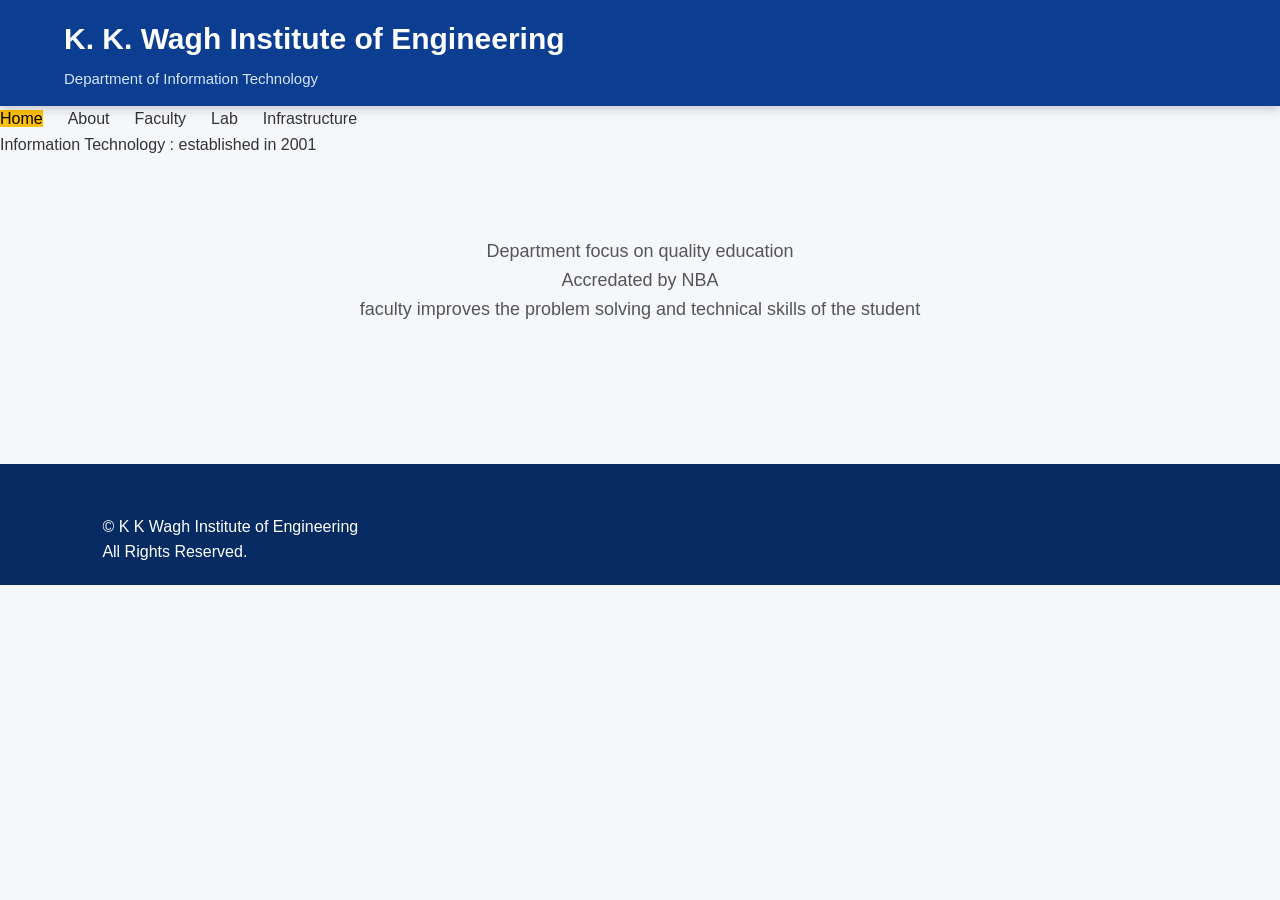
<file: about.html>
<!DOCTYPE html>
<html lang="en">
<head>
    <meta charset="UTF-8">
    <meta name="viewport" content="width=device-width, initial-scale=1.0">
    <title>About the Information Technology</title>
    <link rel="stylesheet" href="style.css">
</head>
<body>
    <header>
        <div class="topbar">
        <div class="logo">
        <h2>K. K. Wagh Institute of Engineering</h2>
        <p>Department of Information Technology</p>
        </div>
    </header>
    <nav>
        <ul> 
            <li><a href="index.html" class="active">Home</a></li>
            <li><a href="about.html">About</a></li>
            <li><a href="faculty.html">Faculty</a></li>
            <li><a href="lab.html">Lab</a></li>
            <li><a href="contact.html">Infrastructure</a></li>
        </ul>
    </nav>
    <p> Information Technology : established in 2001 </p>
    <section>
        <p>Department focus on quality education</p>
        <p>Accredated by NBA</p>
        <p>faculty improves the problem solving and technical skills of the student</p>
    </section>

    <footer>
        <p>&copy; K K Wagh Institute of Engineering</p>
        <p>All Rights Reserved.</p>
    </footer>
    
</body>
</html>
</file>
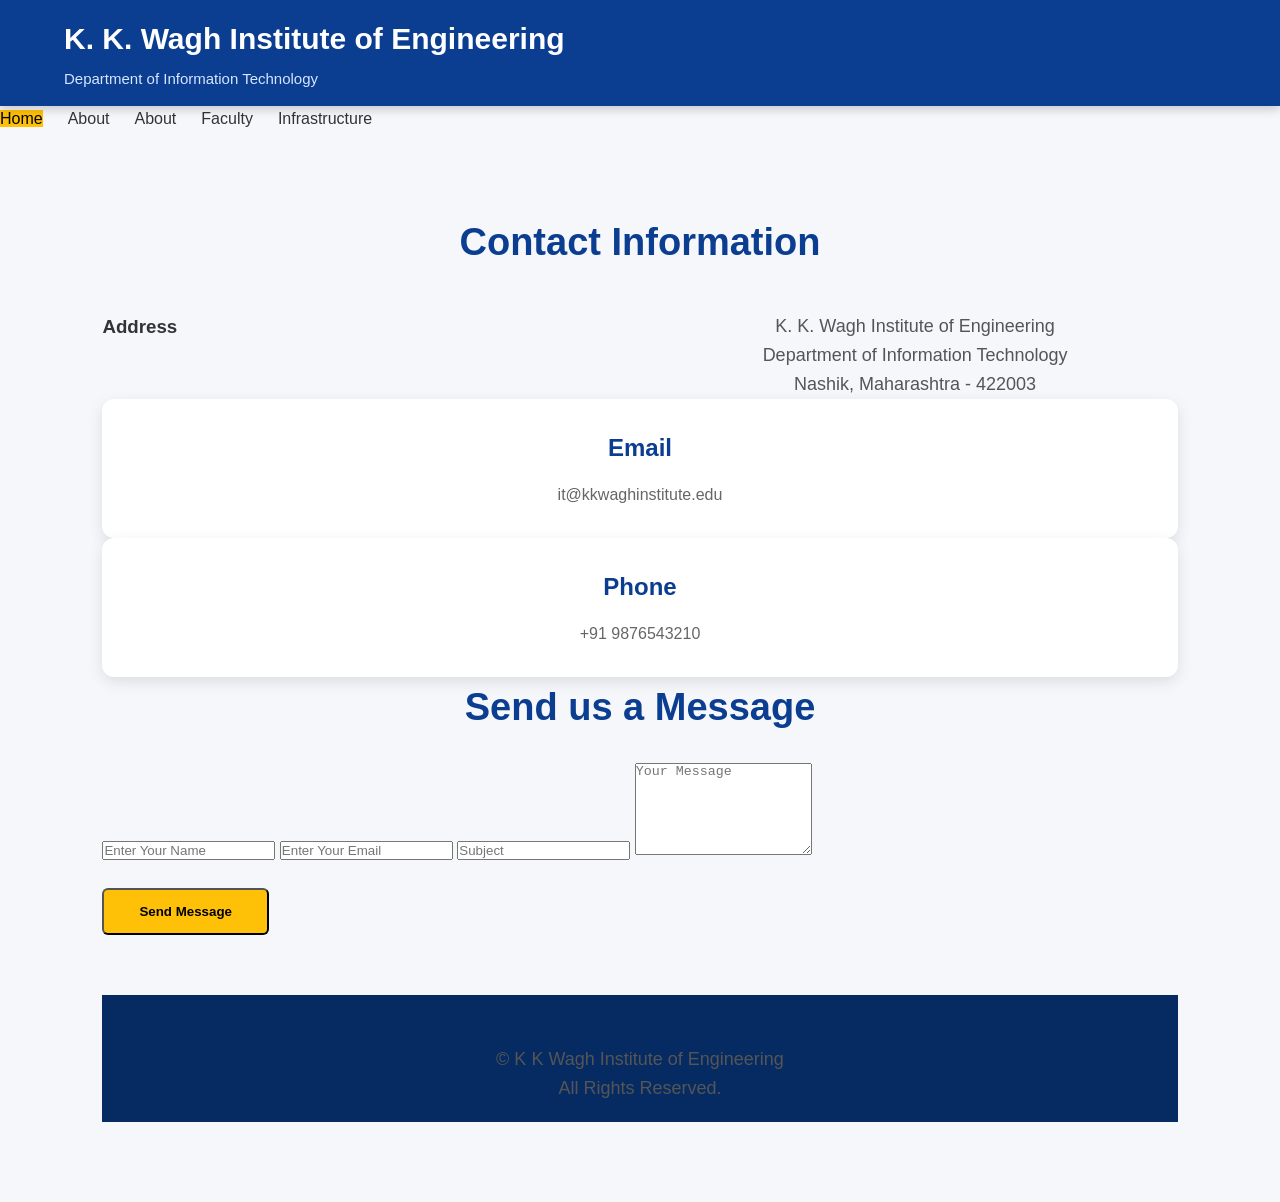
<file: contact.html>
<!DOCTYPE html>
<html lang="en">
<head>
    <meta charset="UTF-8">
    <meta name="viewport" content="width=device-width, initial-scale=1.0">
    <title>Document</title>
    <link rel="stylesheet" href="style.css">
</head>
<body>
    <header>
        <div class="topbar">
        <div class="logo">
        <h2>K. K. Wagh Institute of Engineering</h2>
        <p>Department of Information Technology</p>
        </div>
    </header>
    <nav>
        <ul>
            <li><a href="index.html" class="active">Home</a></li>
            <li><a href="about.html">About</a></li>
            <li><a href="faculty.html">About</a></li>
            <li><a href="lab.html">Faculty</a></li>
            <li><a href="contact.html">Infrastructure</a></li>
        </ul>
    </nav>
    <section>

    <h2>Contact Information</h2>
    <div class="cards">
        <h3>Address</h3>
        <p>
            K. K. Wagh Institute of Engineering<br>
            Department of Information Technology<br>
            Nashik, Maharashtra - 422003
        </p>
    </div>

    <div class="card">
        <h3>Email</h3>
        <p>
        it@kkwaghinstitute.edu
        </p>
    </div>

    <div class="card">
        <h3>Phone</h3>
        <p>
        +91 9876543210
        </p>
    </div>


    <h2>Send us a Message</h2>

    <form>

        <input type="text" placeholder="Enter Your Name" >

        <input type="email" placeholder="Enter Your Email" >

        <input type="text" placeholder="Subject" >

        <textarea rows="6" placeholder="Your Message"></textarea>

        <br><br>

        <button class="btn">
        Send Message
        </button>
    </form>
    <footer>
        <p>&copy; K K Wagh Institute of Engineering</p>
        <p>All Rights Reserved.</p>
    </footer>
        
</body>
</html>
</file>
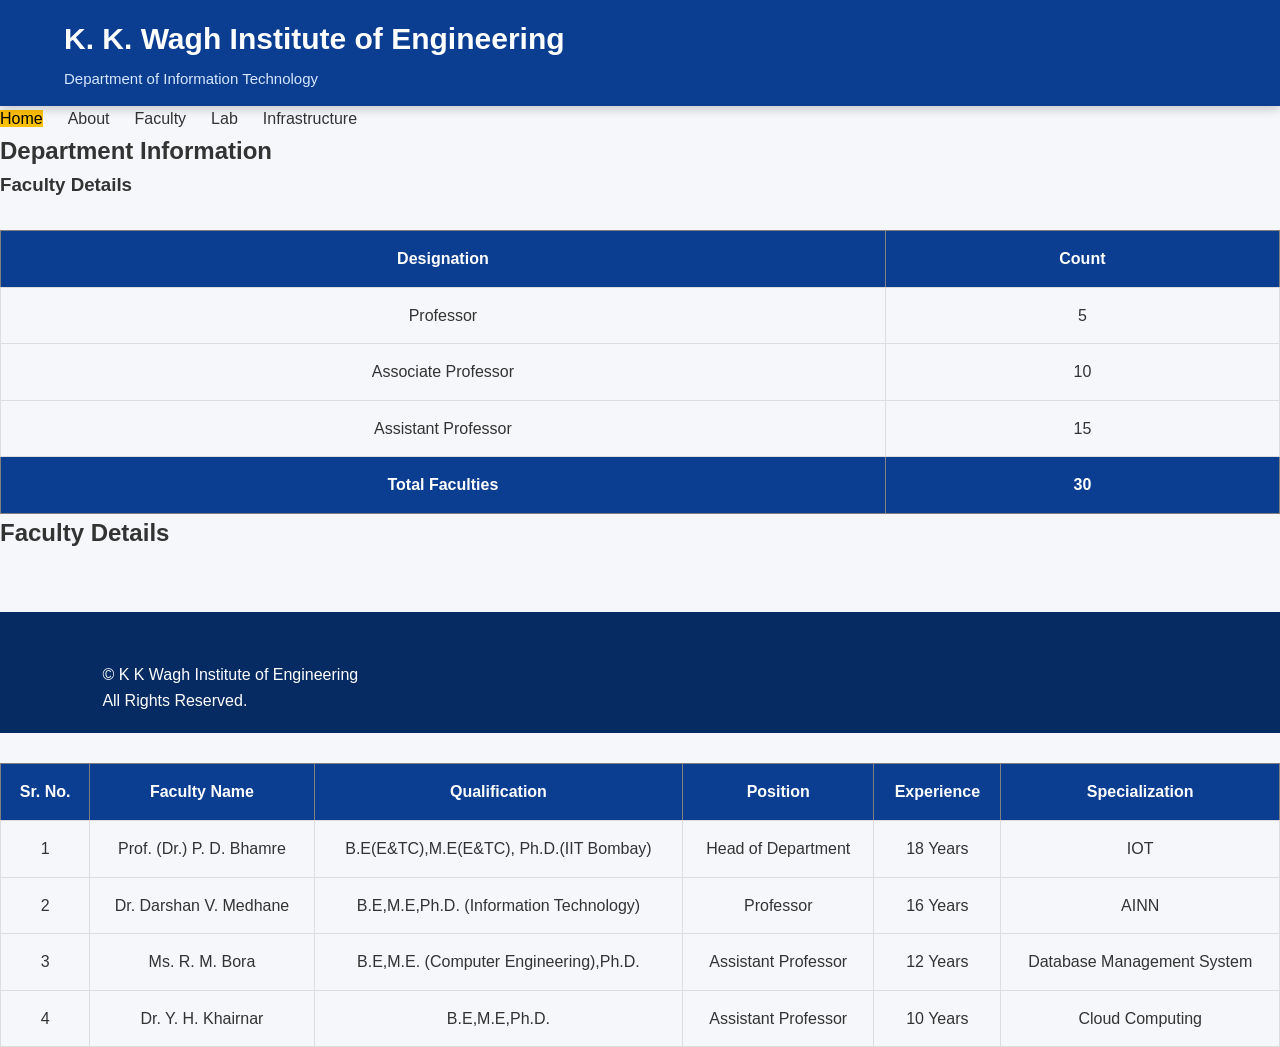
<file: faculty.html>
<!DOCTYPE html>
<html lang="en">
<head>
    <meta charset="UTF-8">
    <meta name="viewport" content="width=device-width, initial-scale=1.0">
    <title>Document</title>
</head>
<body>
    <header>
        <div class="topbar">
        <div class="logo">
            <h2>K. K. Wagh Institute of Engineering</h2>
            <p>Department of Information Technology</p>
            <link rel="stylesheet" href="style.css">
        </div>
    </header>
    <nav>
        <ul>
            <li><a href="index.html" class="active">Home</a></li>
            <li><a href="about.html">About</a></li>
            <li><a href="faculty.html">Faculty</a></li>
            <li><a href="lab.html">Lab</a></li>
            <li><a href="contact.html">Infrastructure</a></li>
        </ul>
    </nav>
     </table>
        <h2>Department Information</h2>

       
        <h3>Faculty Details</h3>
        <table border="1" cellpadding="10">
            <tr>
                <th>Designation</th>
                <th>Count</th>
            </tr>
            <tr>
                <td>Professor</td>
                <td>5</td>
            </tr>
            <tr>
                <td>Associate Professor</td>
                <td>10</td>
            </tr>
            <tr>
                <td>Assistant Professor</td>
                <td>15</td>
            </tr>
            <tr>
                <th>Total Faculties</th>
                <th>30</th>
            </tr>
        </table>
            <h2>Faculty Details</h2>

    <table border="1" cellpadding="10">
        <tr>
            <th>Sr. No.</th>
            <th>Faculty Name</th>
            <th>Qualification</th>
            <th>Position</th>
            <th>Experience</th>
            <th>Specialization</th>
        </tr>

        <tr>
            <td>1</td>
            <td>Prof. (Dr.) P. D. Bhamre</td>
            <td>B.E(E&TC),M.E(E&TC), Ph.D.(IIT Bombay)</td>
            <td>Head of Department</td>
            <td>18 Years</td>
            <td>IOT</td>
        </tr>

        <tr>
            <td>2</td>
            <td>Dr. Darshan V. Medhane</td>
            <td>B.E,M.E,Ph.D. (Information Technology)</td>
            <td>Professor</td>
            <td>16 Years</td>
            <td>AINN</td>
        </tr>

        <tr>
            <td>3</td>
            <td>Ms. R. M. Bora</td>
            <td>B.E,M.E. (Computer Engineering),Ph.D.</td>
            <td>Assistant Professor</td>
            <td>12 Years</td>
            <td>Database Management System</td>
        </tr>

        <tr>
            <td>4</td>
            <td>Dr. Y. H. Khairnar</td>
            <td>B.E,M.E,Ph.D.</td>
            <td>Assistant Professor</td>
            <td>10 Years</td>
            <td>Cloud Computing</td>
        </tr>

        <footer>
        <p>&copy; K K Wagh Institute of Engineering</p>
        <p>All Rights Reserved.</p>
    </footer>
</body>
</html>
</file>
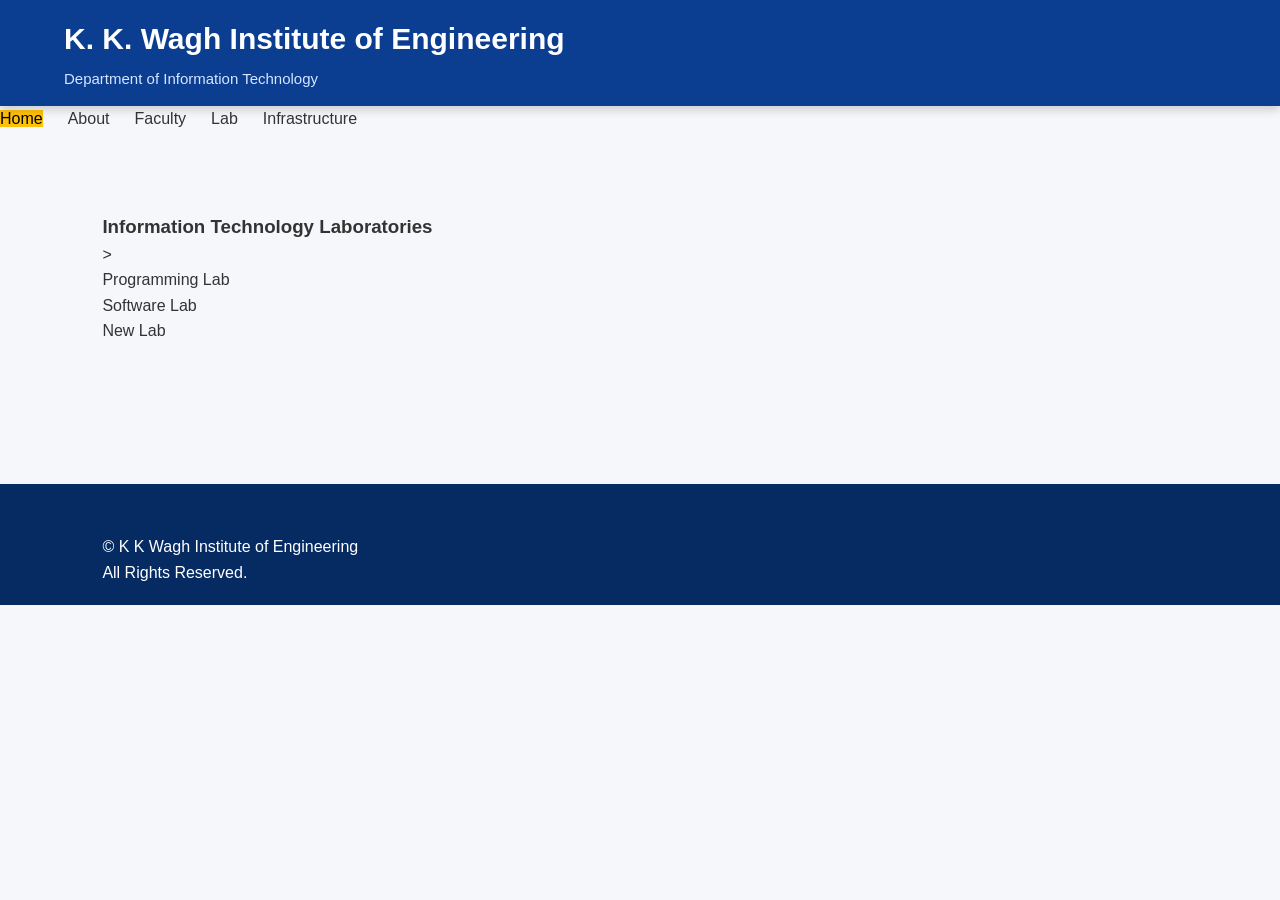
<file: lab.html>
<!DOCTYPE html>
<html lang="en">
<head>
    <meta charset="UTF-8">
    <meta name="viewport" content="width=device-width, initial-scale=1.0">
    <title>Document</title>
    <link rel="stylesheet" href="style.css">
</head>
<body>
    <header>
        <div class="topbar">
        <div class="logo">
            <h2>K. K. Wagh Institute of Engineering</h2>
            <p>Department of Information Technology</p>
        </div>
    </header>
    <nav>
        <ul>
            <li><a href="index.html" class="active">Home</a></li>
            <li><a href="about.html">About</a></li>
            <li><a href="faculty.html">Faculty</a></li>
            <li><a href="lab.html">Lab</a></li>
            <li><a href="contact.html">Infrastructure</a></li>
        </ul>
    </nav>
    <section>
        <h3>Information Technology Laboratories</h3>>
        <ul>
            <li>Programming Lab </li>
            <li>Software Lab</li>
            <li>New Lab</li>
        </ul>
    </section>

    <footer>
        <p>&copy; K K Wagh Institute of Engineering</p>
        <p>All Rights Reserved.</p>
    </footer>
</body>
</html>
</file>
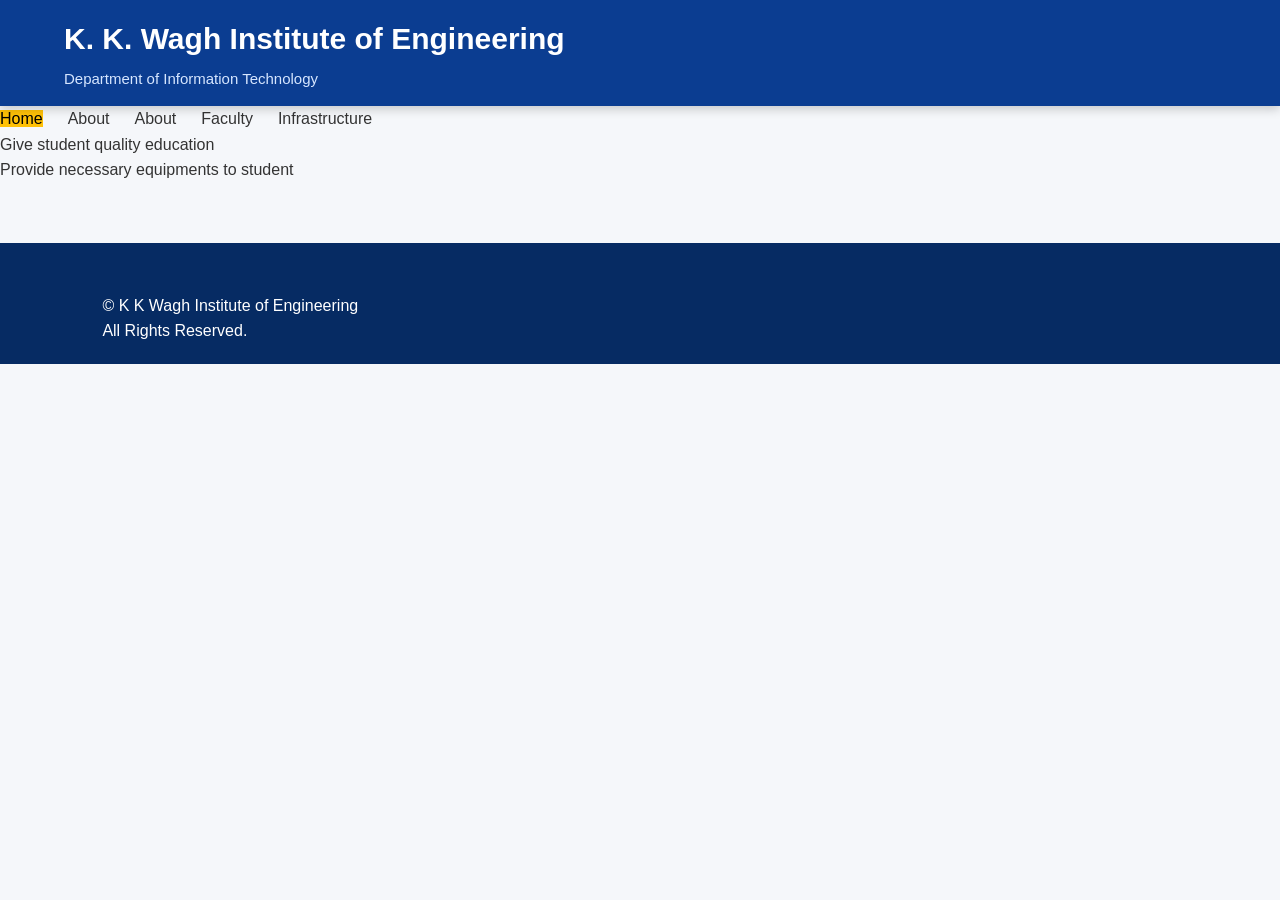
<file: vision.html>
<!DOCTYPE html>
<html lang="en">
<head>
    <meta charset="UTF-8">
    <meta name="viewport" content="width=device-width, initial-scale=1.0">
    <title>Vision and mission</title>
    <link rel="stylesheet" href="style.css">
</head>
<body>
    <header>
<div class="topbar">
<div class="logo">
<h2>K. K. Wagh Institute of Engineering</h2>
<p>Department of Information Technology</p>
</div>
</header>
<nav>
<ul>
<li><a href="index.html" class="active">Home</a></li>
<li><a href="about.html">About</a></li>
<li><a href="faculty.html">About</a></li>
<li><a href="lab.html">Faculty</a></li>
<li><a href="contact.html">Infrastructure</a></li>
</ul>
</nav>
    <ul>
        <ol>Give student quality education</ol>
        <ol>Provide necessary equipments to student</ol>
    </ul>
<footer>
        <p>&copy; K K Wagh Institute of Engineering</p>
        <p>All Rights Reserved.</p>
    </footer>
</body>
</html>
</file>
<file: style.css>
*{
    margin:0;
    padding:0;
    box-sizing:border-box;
}


body{
    font-family:Arial, Helvetica, sans-serif;
    background:#f5f7fa;
    color:#333;
    line-height:1.6;
}

a{
    text-decoration:none;
    color:inherit;
}

ul{
    list-style:none;
}

header{
    position:sticky;
    top:0;
    z-index:1000;
    background:#0b3d91;
    box-shadow:0 3px 10px rgba(0,0,0,.2);
}

.topbar{
    width:90%;
    margin:auto;
    display:flex;
    justify-content:space-between;
    align-items:center;
    padding:15px 0;
}

.logo h2{
    color:#fff;
    font-size:30px;
    font-weight:bold;
}

.logo p{
    color:#d6e6ff;
    font-size:15px;
    margin-top:4px;
}



nav ul{
    display:flex;
    align-items:center;
    gap:25px;
}



nav ul li a.active{
    background:#ffc107;
    color:#000;
}



.hero{
    height:90vh;
    background:
    linear-gradient(rgba(0,0,0,.55),rgba(0,0,0,.55)),
    url("../images/hero.jpg");
    background-size:cover;
    background-position:center;
    display:flex;
    justify-content:center;
    align-items:center;
    text-align:center;
    color:white;
}

.hero-content{
    width:80%;
}

.hero-content h1{
    font-size:60px;
    margin-bottom:20px;
    text-shadow:2px 2px 10px black;
}

.hero-content p{
    font-size:24px;
    margin-bottom:35px;
}



.btn{
    display:inline-block;
    padding:14px 35px;
    background:#ffc107;
    color:#000;
    font-weight:bold;
    border-radius:6px;
    
}




section{
    padding:80px 8%;
}

section h2{
    text-align:center;
    font-size:38px;
    color:#0b3d91;
    margin-bottom:25px;
    position:relative;
}

section p{
    font-size:18px;
    text-align:center;
    color:#555;
}



.cards{
    display:grid;
    grid-template-columns:repeat(auto-fit,minmax(260px,1fr));
    gap:25px;
    margin-top:40px;
}

.card{
    background:white;
    padding:30px;
    border-radius:12px;
    text-align:center;
    box-shadow:0 5px 15px rgba(0,0,0,.1);
    transition:.3s;
}

.card:hover{
    transform:translateY(-8px);
    box-shadow:0 12px 25px rgba(0,0,0,.2);
}

.card i{
    color:#0b3d91;
    margin-bottom:20px;
}

.card h3{
    color:#0b3d91;
    margin-bottom:15px;
    font-size:24px;
}

.card p{
    font-size:16px;
    color:#666;
}



.faculty-grid{
    display:grid;
    grid-template-columns:repeat(auto-fit,minmax(280px,1fr));
    gap:30px;
    margin-top:40px;
}

.faculty-card{
    background:#fff;
    border-radius:12px;
    overflow:hidden;
    box-shadow:0 5px 15px rgba(0,0,0,.1);
    transition:0.3s;
}

.faculty-card:hover{
    transform:translateY(-8px);
}

.faculty-card img{
    width:100%;
    height:300px;
    object-fit:cover;
}

.faculty-info{
    padding:20px;
}

.faculty-info h3{
    color:#0b3d91;
    margin-bottom:10px;
}

.faculty-info p{
    text-align:left;
    margin:6px 0;
    color:#555;
}

table{
    width:100%;
    border-collapse:collapse;
    margin-top:30px;
}

table th{
    background:#0b3d91;
    color:white;
    padding:15px;
}

table td{
    padding:15px;
    border:1px solid #ddd;
    text-align:center;
}



footer{
    background:#062b63;
    color:#fff;
    margin-top:60px;
    padding:50px 8% 20px;
}


.footer p{
    color:#ddd;
    line-height:2;
}



img{
    max-width:100%;
    display:block;
}

button,
.btn{
    transition:all .3s ease;
}

button:hover,
.btn:hover{
    box-shadow:0 8px 18px rgba(0,0,0,.2);
}
</file>
